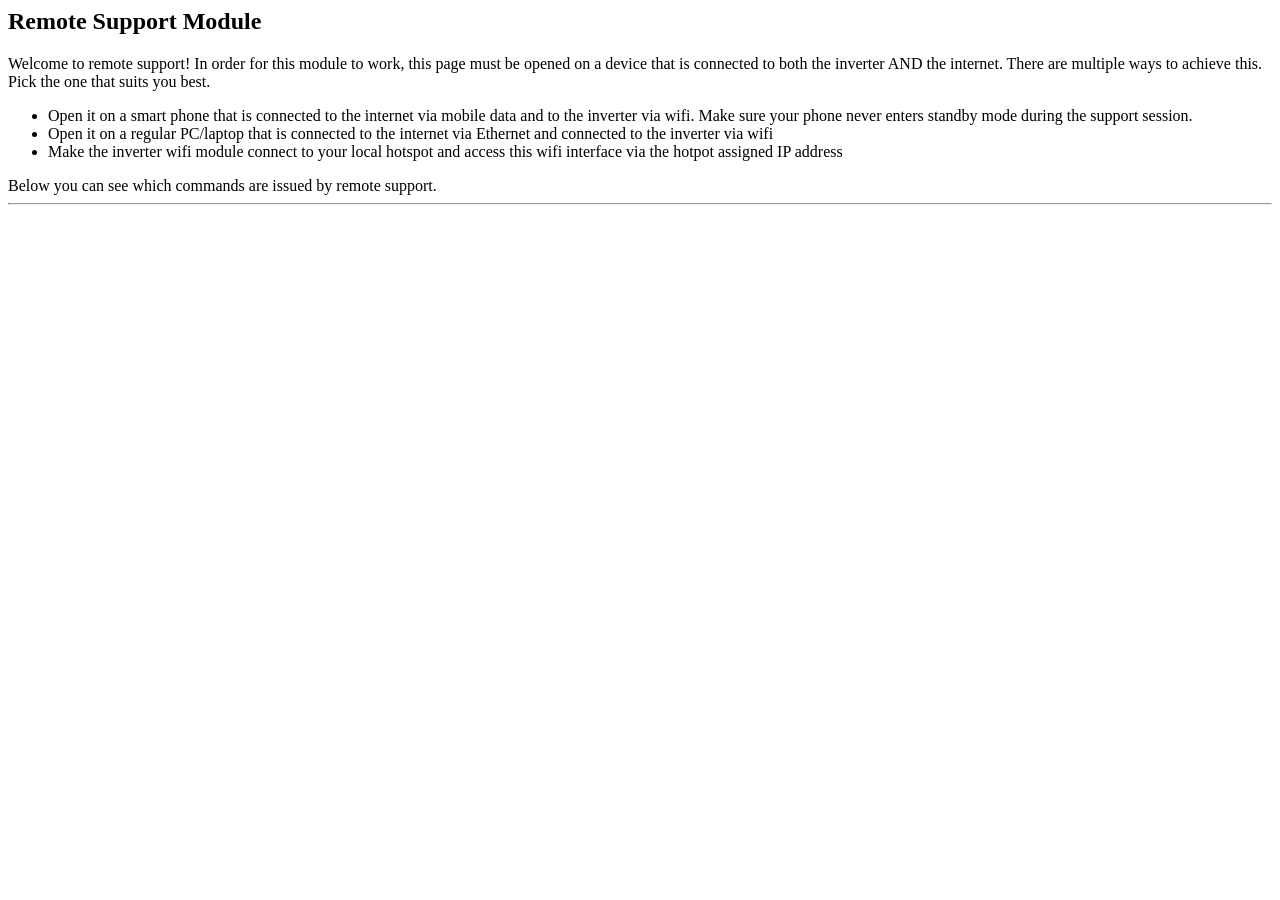
<file: Reference/Webinterface Openinverter/esp32-web-interface-can-backend/data/remote.html>
<html>
<head>
<title>openinverter.org remote support module</title>
<script src="https://openinverter.org/support/ssdemo.js" type="text/javascript"></script>
<script src="inverter.js" type="text/javascript"></script>
</head>
<body onload="listen()">
<h2>Remote Support Module</h2>
Welcome to remote support! In order for this module to work, this page must be opened on
a device that is connected to both the inverter AND the internet. There are multiple ways
to achieve this. Pick the one that suits you best.
<ul>
<li>Open it on a smart phone that is connected to the internet via mobile data and to the inverter via wifi. Make sure your phone never enters standby mode during the support session.
<li>Open it on a regular PC/laptop that is connected to the internet via Ethernet and connected to the inverter via wifi
<li>Make the inverter wifi module connect to your local hotspot and access this wifi interface via the hotpot assigned IP address
</ul>
Below you can see which commands are issued by remote support.
<hr>
<div id="events"></div>
</body>
</html>
</file>
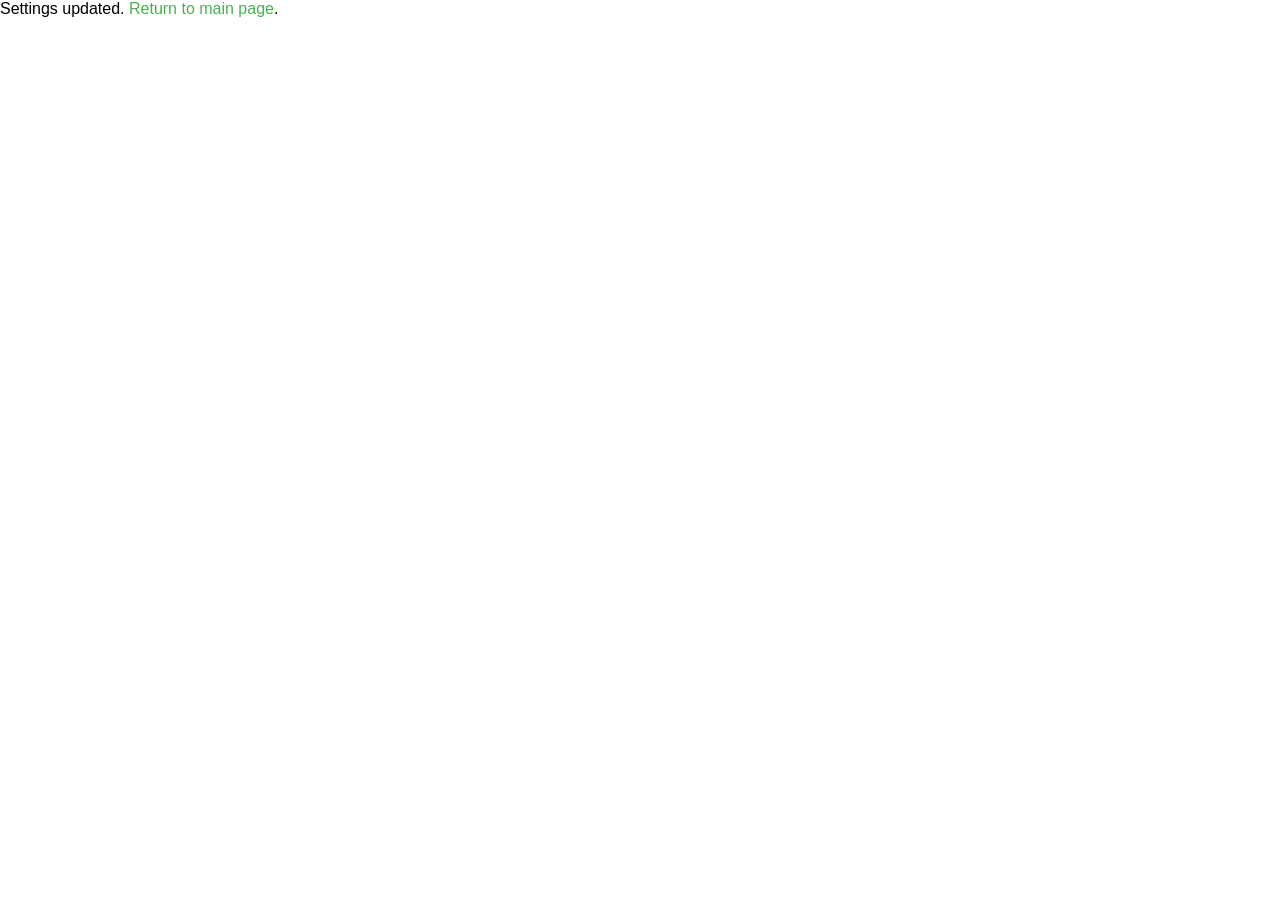
<file: Reference/Webinterface Openinverter/esp32-web-interface-can-backend/data/settings-updated.html>
<!doctype html>
<html>
<head>
<!--
 * This file is part of the esp8266 web interface
 *
 * Copyright (C) 2018 Johannes Huebner <dev@johanneshuebner.com>
 *
 * This program is free software: you can redistribute it and/or modify
 * it under the terms of the GNU General Public License as published by
 * the Free Software Foundation, either version 3 of the License, or
 * (at your option) any later version.
 *
 * This program is distributed in the hope that it will be useful,
 * but WITHOUT ANY WARRANTY; without even the implied warranty of
 * MERCHANTABILITY or FITNESS FOR A PARTICULAR PURPOSE.  See the
 * GNU General Public License for more details.
 *
 * You should have received a copy of the GNU General Public License
 * along with this program.  If not, see <http://www.gnu.org/licenses/>.
 *
-->
<meta http-equiv="Content-Type" content="text/html; charset=utf-8" />
<meta http-equiv="refresh" content="10;url=http://192.168.4.1/" />
<title>Modify settings</title>
<link href="style.css" rel="stylesheet" type="text/css" />
</head>
<body>
Settings updated. <a href="/">Return to main page</a>.
</body>
</html>
</file>
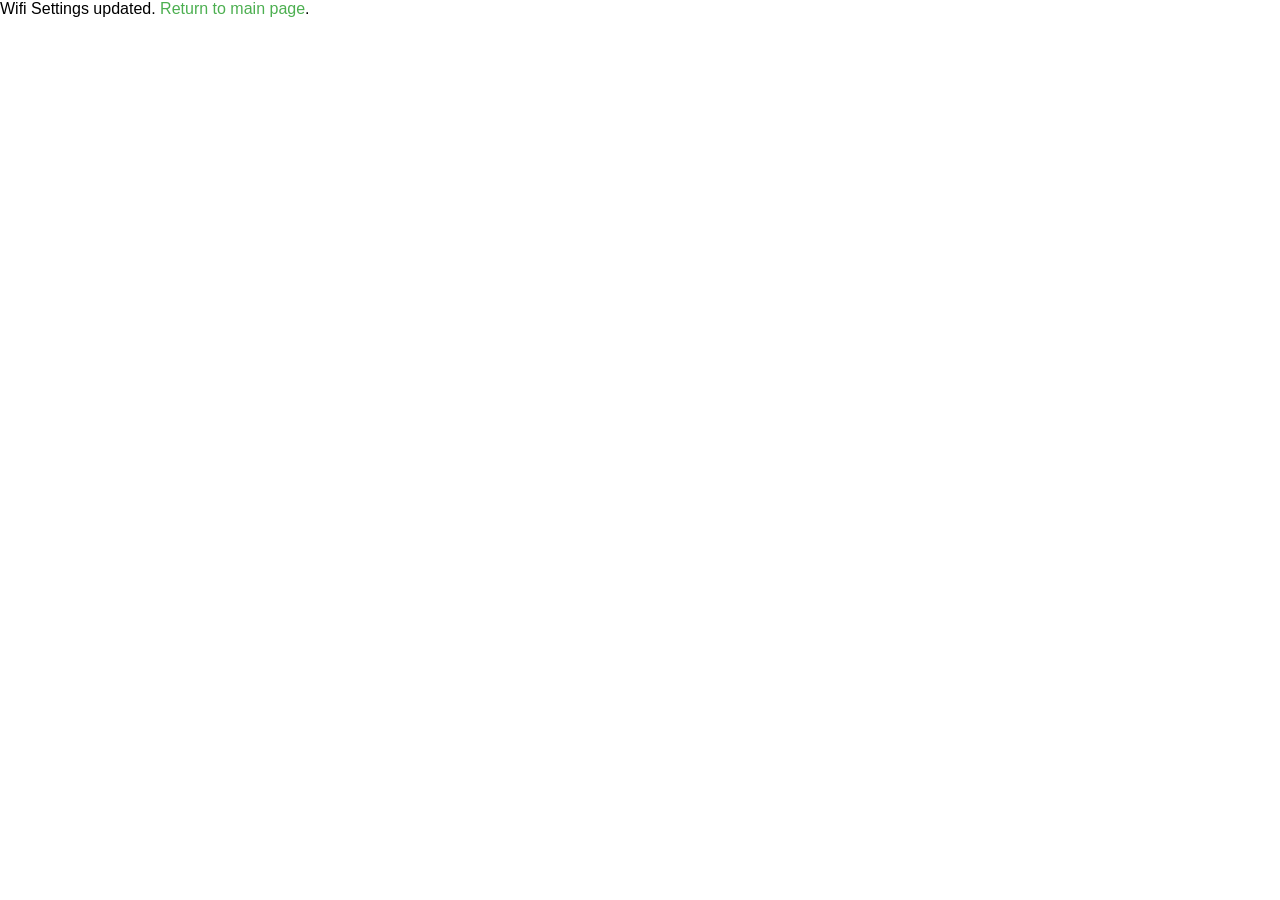
<file: Reference/Webinterface Openinverter/esp32-web-interface-can-backend/data/wifi-updated.html>
<!doctype html>
<html>
<head>
<!--
 * This file is part of the esp8266 web interface
 *
 * Copyright (C) 2018 Johannes Huebner <dev@johanneshuebner.com>
 *
 * This program is free software: you can redistribute it and/or modify
 * it under the terms of the GNU General Public License as published by
 * the Free Software Foundation, either version 3 of the License, or
 * (at your option) any later version.
 *
 * This program is distributed in the hope that it will be useful,
 * but WITHOUT ANY WARRANTY; without even the implied warranty of
 * MERCHANTABILITY or FITNESS FOR A PARTICULAR PURPOSE.  See the
 * GNU General Public License for more details.
 *
 * You should have received a copy of the GNU General Public License
 * along with this program.  If not, see <http://www.gnu.org/licenses/>.
 *
-->
<meta http-equiv="Content-Type" content="text/html; charset=utf-8" />
<meta http-equiv="refresh" content="10;url=http://192.168.4.1/" />
<title>Modify Wifi settings</title>
<link href="style.css" rel="stylesheet" type="text/css" />
</head>
<body>
Wifi Settings updated. <a href="/">Return to main page</a>.
</body>
</html>
</file>
<file: Reference/Webinterface Openinverter/esp32-web-interface-can-backend/data/style.css>
/*
 * This file is part of the esp8266 web interface
 *
 * Copyright (C) 2018 Johannes Huebner <dev@johanneshuebner.com>
 *
 * This program is free software: you can redistribute it and/or modify
 * it under the terms of the GNU General Public License as published by
 * the Free Software Foundation, either version 3 of the License, or
 * (at your option) any later version.
 *
 * This program is distributed in the hope that it will be useful,
 * but WITHOUT ANY WARRANTY; without even the implied warranty of
 * MERCHANTABILITY or FITNESS FOR A PARTICULAR PURPOSE.  See the
 * GNU General Public License for more details.
 *
 * You should have received a copy of the GNU General Public License
 * along with this program.  If not, see <http://www.gnu.org/licenses/>.
 *
 */

* {
    transition: 0.5s;
    -ms-overflow-style: none;
    scrollbar-width: none;
}

a {
    text-decoration: none;
    color: #4CAF50;
}

a:visited {
    color: #4CAF50;
}

p {
    margin: 0em 0em 0.5em 0rem ;
}

h2 {
    padding-top: 5px;
}

h3 {
    padding: 20px 0px 10px 0px;
    margin: 0px;
}

.underline {
    border-bottom: solid 1px #CCC;
}

html, body {
    font-family: sans-serif;
    font-size: 12pt;
    -webkit-text-size-adjust: none;
    -moz-text-size-adjust: none;
    -ms-text-size-adjust: none;
    margin:0;
    padding:0;
    height: 100%;
}



.graph {
    width: 298px; /* width and height are arbitrary, just make sure the #bar styles are changed accordingly */
    height: 30px;
    border: 1px solid #888;
    background: rgb(168,168,168);
    background: -moz-linear-gradient(top, rgba(168,168,168,1) 0%, rgba(204,204,204,1) 23%);
    background: -webkit-gradient(linear, left top, left bottom, color-stop(0%,rgba(168,168,168,1)), color-stop(23%,rgba(204,204,204,1)));
    background: -webkit-linear-gradient(top, rgba(168,168,168,1) 0%,rgba(204,204,204,1) 23%);
    background: -o-linear-gradient(top, rgba(168,168,168,1) 0%,rgba(204,204,204,1) 23%);
    background: -ms-linear-gradient(top, rgba(168,168,168,1) 0%,rgba(204,204,204,1) 23%);
    filter: progid:DXImageTransform.Microsoft.gradient( startColorstr='#a8a8a8', endColorstr='#cccccc',GradientType=0 );
    background: linear-gradient(top, rgba(168,168,168,1) 0%,rgba(204,204,204,1) 23%);
    position: relative;
}

#upload-firmware-bar {
    height: 29px; /* Not 30px because the 1px top-border brings it up to 30px to match #graph */
    background: rgb(255,197,120);
    background: -moz-linear-gradient(top, rgba(255,197,120,1) 0%, rgba(244,128,38,1) 100%);
    background: -webkit-gradient(linear, left top, left bottom, color-stop(0%,rgba(255,197,120,1)), color-stop(100%,rgba(244,128,38,1)));
    background: -webkit-linear-gradient(top, rgba(255,197,120,1) 0%,rgba(244,128,38,1) 100%);
    background: -o-linear-gradient(top, rgba(255,197,120,1) 0%,rgba(244,128,38,1) 100%);
    background: -ms-linear-gradient(top, rgba(255,197,120,1) 0%,rgba(244,128,38,1) 100%);
    background: linear-gradient(top, rgba(255,197,120,1) 0%,rgba(244,128,38,1) 100%);
    border-top: 1px solid #fceabb;
}

#upload-firmware-bar p {
    position: absolute;
    text-align: center;
    width: 100%;
    margin: 0;
    line-height: 30px;
}

.error {
    /* These styles are arbitrary */
    background-color: #fceabb;
    padding: 1em;
    font-weight: bold;
    color: red;
    border: 1px solid red;
}



/* Navbar */

#navbar {
	background-color: #4CAF50;
    min-height: 100vh;
    position: fixed;
    width: 180px;
    overflow-y: scroll;
    height:100%;
    overflow-x:hidden;
}

#navbar a {
    text-decoration: none;
    display: block;
    margin:0;
    color: black;
    float: left;
}

#navbar img {
    display: block;
    float: left;
    padding: 5px 10px 5px 10px;
}

#navbar p {
    margin: 0;
    vertical-align: middle;
}

/* Logo */

#logo {
    padding: 10px 0 10px 0;
    height: 100px;
    margin: 0;
}

#logo img {
    width: 50%;
    margin-left: auto;
    margin-right: auto;
    display: block;
    float: none;
}


/* content-wrapper */

#content-wrapper {
    display: block;
    width: calc(100% - 180px);
    flex: 1;
    height: 100%;
    min-height: 100vh;
    position: absolute;
    top: 0;
    right: 0;
    bottom: 0;
    left: 180px;
}

#content-wrapper-inner {
    display: flex;
    flex-direction: row;
    flex-wrap: nowrap;
    width: 100%;
    min-height: 100vh;
    position: relative;
    align-items: stretch;
}

/* Button & forms */

textarea {
    width: 98%;
}

input[type=number]{
    width: 6em;
}

form {
    margin:0px; padding:0px; display:inline;
}

.butt {
    font-size: 100%;
    padding: 5px;
    padding-right: 10px;
    background-color: #4CAF50;
    color: black;
    -webkit-transition-duration: 0.4s; /* Safari */
    transition-duration: 0.4s;
    border: 2px solid #307533;
    margin: 5px 5px 5px 0px;
    display: flex;
    justify-content: safe left;
    align-items: center;
    flex-grow: 0;
    border-radius: 4px;
}

.butt label:hover {
    background-color: #efefef;
    color: black;
}

button {
	font-size: 100%;
	padding: 5px;
    padding-right: 10px;
	background-color: #4CAF50;
	color: black;
	-webkit-transition-duration: 0.4s; /* Safari */
    transition-duration: 0.4s;
    border: 2px solid #307533;
    margin: 5px 5px 5px 0px;
    display: flex;
    justify-content: center;
    align-items: center;
    border-radius: 4px;
}

button:hover, input[type=file]:hover, input[type=button]:hover {
    background-color: #efefef;
    color: black;
}

.buttonimg {
    padding: 0 10px 0 10px;
    width: 20px;
}

input[type=file], input[type=button] {
}

select {
    appearance: none;
    font-size: 12pt;
    margin: 5px;
    padding: 5px;
    border: 2px solid #4CAF50;
    -webkit-appearance: none;
    -moz-appearance: none;
    background: #FFF;
}

input[type=number] {
    margin: 5px;
    padding: 5px;
    border: 2px solid #4CAF50;
    border-radius: 4px;
    font-size: 12pt;
}

/* tables */

thead tr th {
  position: sticky;
  top: 0;
  padding: 7px;
}

table {
    border-collapse: collapse;
    width: 100%;
}

tbody {
    overflow: auto;
}

td {
    padding: 2px;
    text-align: left;
    border-bottom: 1px solid #ddd;
}

th {
    padding: 2px;
    text-align: left;
    border-bottom: 1px solid #ddd;
    background-color:#e5e5e5;
    z-index: 1;
}

tr:hover {
    background-color:#f5f5f5;
}

.tabdiv {
    display: none;
    margin-left: 60px;
    padding-left: 20px;
    float: left;
    background-color:#FFFFFF;
}

.tablink {
    width: 200px;
    display: flex;
    justify-content: center;
    align-items: center;
    line-height: 30px;
    padding: 0px;
}

.fullheight {
    height: 90vh;
}

/* content */

#content {
    display: flex;
    height: 100%;
}

/* paramaters */

#params table {
    width: 100%;
}

#canvas {
    width: 100%;
}

/* content divs */

.main-content {
    order: 2;
    margin: 0px;
    flex: 10 1 300px;
    height: 100vh;
}

.main-left {
    order: 2;
    flex: 10 1 200px;
    margin-right: 10px;
    height: 100vh;
    overflow-y: auto;
}

.main-right {
    height: 100%;
    padding-top: 10px;
    order: 3;
    flex: 0 0 15%;
}

/* dashboard */

.dash-row {
    display: flex;
}

.dash-box {
    padding: 15px;
    margin: 5px;
    border-radius: 10px;
    border: 2px solid #444;
    height: 200px;
    flex: 1 1 300px;
}

.dash-box h3 {
    padding: 5px 0px 10px 0px;
}

/* CAN Mapping */

#addcanmapping {
    display: none;
    padding: 10px;
    border-radius: 20px;
    background: #DDD;
    margin-top: 30px;
}

#addcanmapping h3 {
    padding: 8px;
}

#canmapping tbody {
    padding: 100px;
}

/* modal */

.modal-overlay {
    display: none;
    position: fixed;
    width: 100%;
    height: 100%;
    z-index: 5;
    left: 0;
    top: 0;
    background-color: rgb(0,0,0);
    background-color: rgba(0,0,0,0.4);
    //overflow: auto;
}

.large-modal-container {
    background-color: #fefefe;
    margin: 5% auto;
    padding: 40px;
    border: 1px solid #888;
    border-radius: 10px;
    width: 50%;
    height: 50%;
}

.large-modal-container h2 {
    padding-bottom: 10px;
    display: inline;
}

#large-modal-header-div {
    padding: 0 0 1em 0;
}

.modal-content {
    //border: 1px solid #DDD;
    height: 90%;
    width: 100%;
    overflow: auto;
}

.modal-close {
    color: #aaaaaa;
    float: right;
    font-size: 28px;
    font-weight: bold;
}

.small-modal-container {
    background-color: #fefefe;
    margin: 5% auto;
    padding: 20px 40px 20px 40px;
    border: 1px solid #888;
    border-radius: 10px;
    width: 300px;
}

.can-mapping-modal-container {
    background-color: #fefefe;
    margin: 5% auto;
    padding: 40px;
    border: 1px solid #888;
    width: 50%;
    border-radius: 5px;
}

#commandoutput {
    height: calc(100% - 60px);
    overflow: auto;
    margin-bottom: 5px;
}

#commandinput {
    width: 80%;
}

#wifiInner {
    display: block;
}

/* plot */

.plotField {
    display: flex;
}

/* logger */

.logger-field {
    display: flex;
}

/* controls below navbar */
#nodeid-div input {
    width: 3em;
}

.control {
  margin-left: 10px;
  margin-top: 10px;
}

.beta-feature {
    display: none;
}
/* version */

#version {
    padding: 0px;
    padding-top: 5px;
    padding-bottom: 5px;
    margin: 0px;
    margin-left: 10px;
    margin-bottom: 10px;
    text-align: center;
    float: left;
    width: 160px;
    font-size: 10pt;
    border: 1px solid black;
    border-radius: 4px;
    height: 30px;

}

#version p {
    font-size: 12px;
    padding: 0px;
    margin: 0px;
    color: #444;
    margin-bottom: auto;
}
/* switch */

/* The switch - the box around the slider */
.switch {
  position: relative;
  display: inline-block;
  width: 30px;
  height: 17px;
  margin-right: 10px;
}

/* Hide default HTML checkbox */
.switch input {
  opacity: 0;
  width: 0;
  height: 0;
}

/* The slider */

.slider {
  position: absolute;
  cursor: pointer;
  top: 0;
  left: 0;
  right: 0;
  bottom: 0;
  background-color: #ccc;
  -webkit-transition: .4s;
  transition: .4s;
}

.slider:before {
  position: absolute;
  content: "";
  height: 9px;
  width: 9px;
  left: 4px;
  bottom: 4px;
  background-color: white;
  -webkit-transition: .4s;
  transition: .4s;
}

input:checked + .slider {
  background-color: orange;
}

input:focus + .slider {
  box-shadow: 0 0 1px #2196F3;
}

input:checked + .slider:before {
  -webkit-transform: translateX(13px);
  -ms-transform: translateX(13px);
  transform: translateX(13px);
}

/* Rounded sliders */
.slider.round {
  border-radius: 17px;
}

.slider.round:before {
  border-radius: 50%;
}


/** TOOLTIP */


.tooltip {
  position: relative;
  display: inline-block;
  border-bottom: 1px dotted black; /* If you want dots under the hoverable text */
}

.tooltip .tooltiptext {
  visibility: hidden;
  width: 120px;
  background-color: black;
  color: #fff;
  text-align: center;
  padding: 10px;
  border-radius: 6px;
  position: absolute;
  z-index: 10;
  top: -5px;
  left: 120%;
}

.tooltip:hover .tooltiptext {
  visibility: visible;
}

@media only screen and (max-width: 1000px) {
    #logo {
        width: 80px;
        height: 50px;
    }
    .buttonimg {
        width: 60px;
    }
}

/* notification bar */

.communication-error-bar {
    display: none;
    padding: 15px;
    background-color: #f44336;
    color: white;
    z-index: 100;
    margin: 0 auto;
    position: relative;
    width: 30%;
    top: 0px;
    clear: left;
    height: 20px;
    border-radius: 0px 0px 20px 20px;
}

.communication-error-bar p {
    text-align: center;
}
</file>
